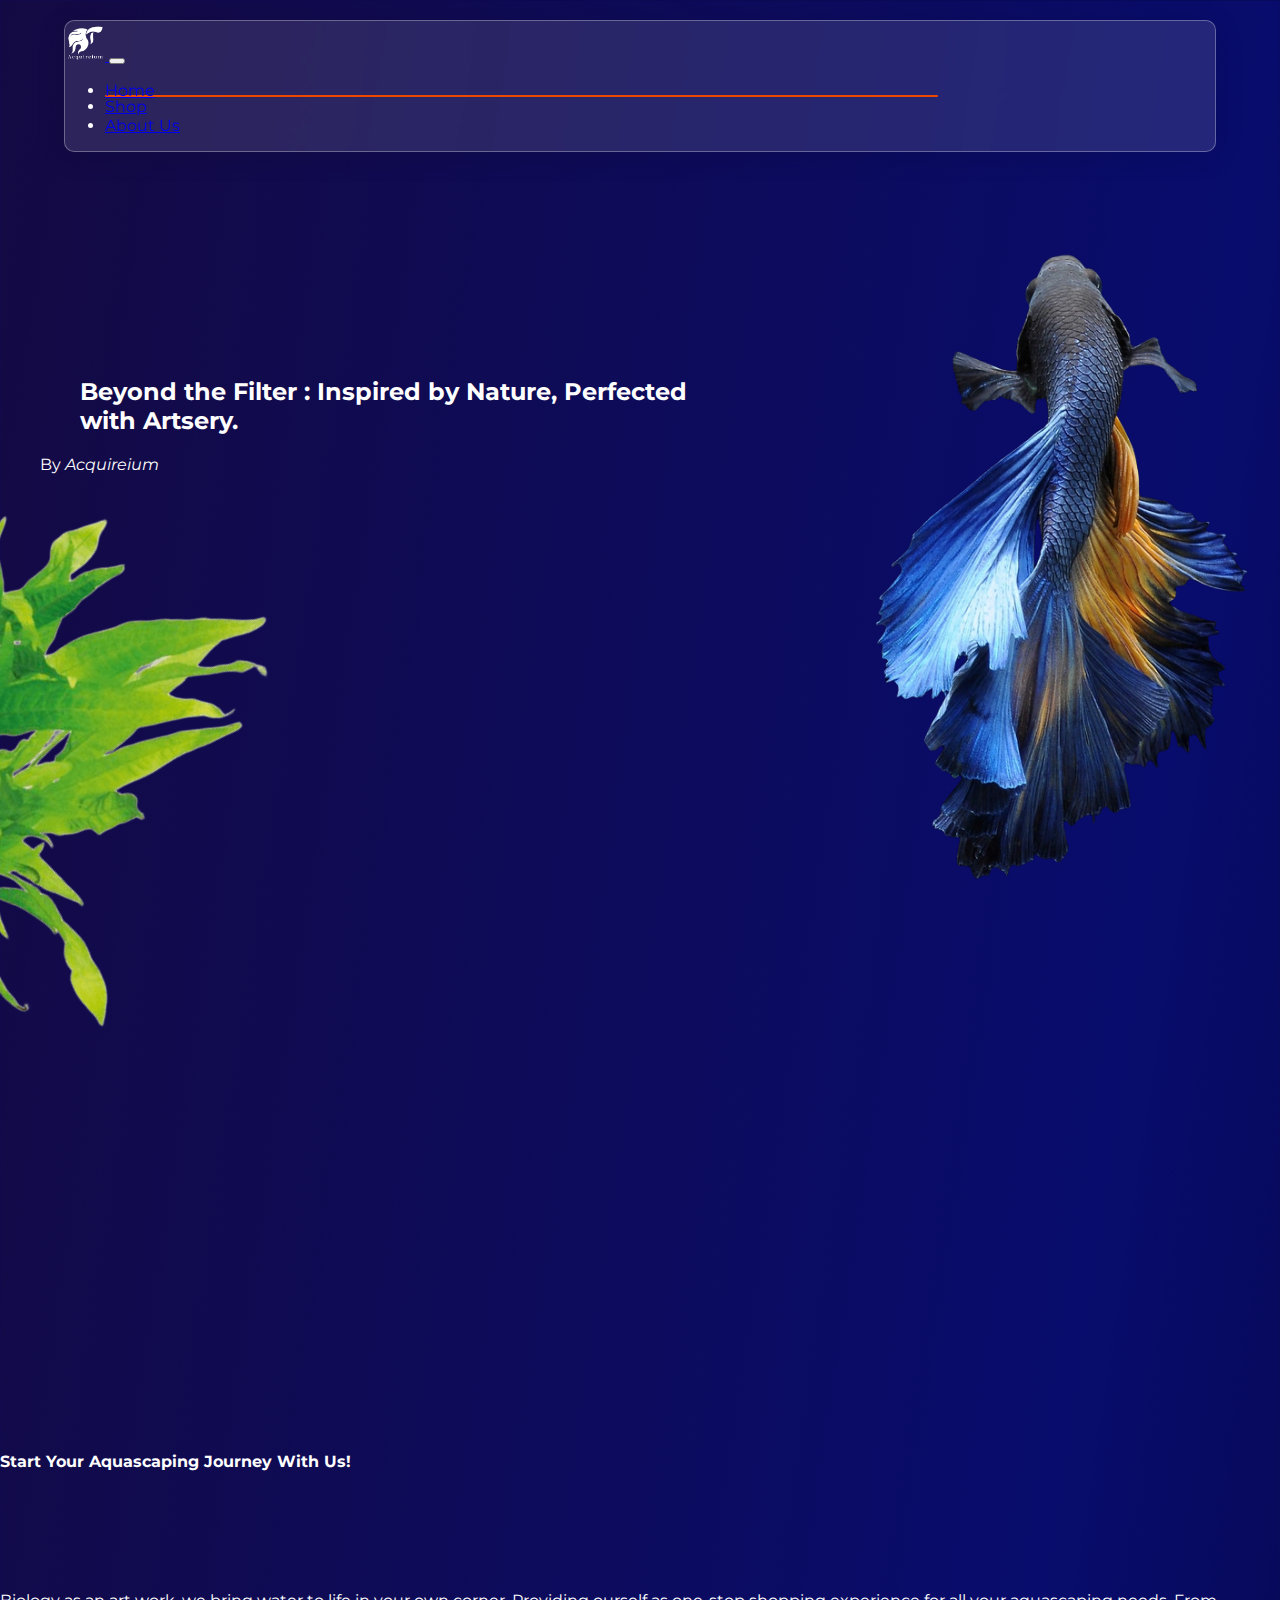
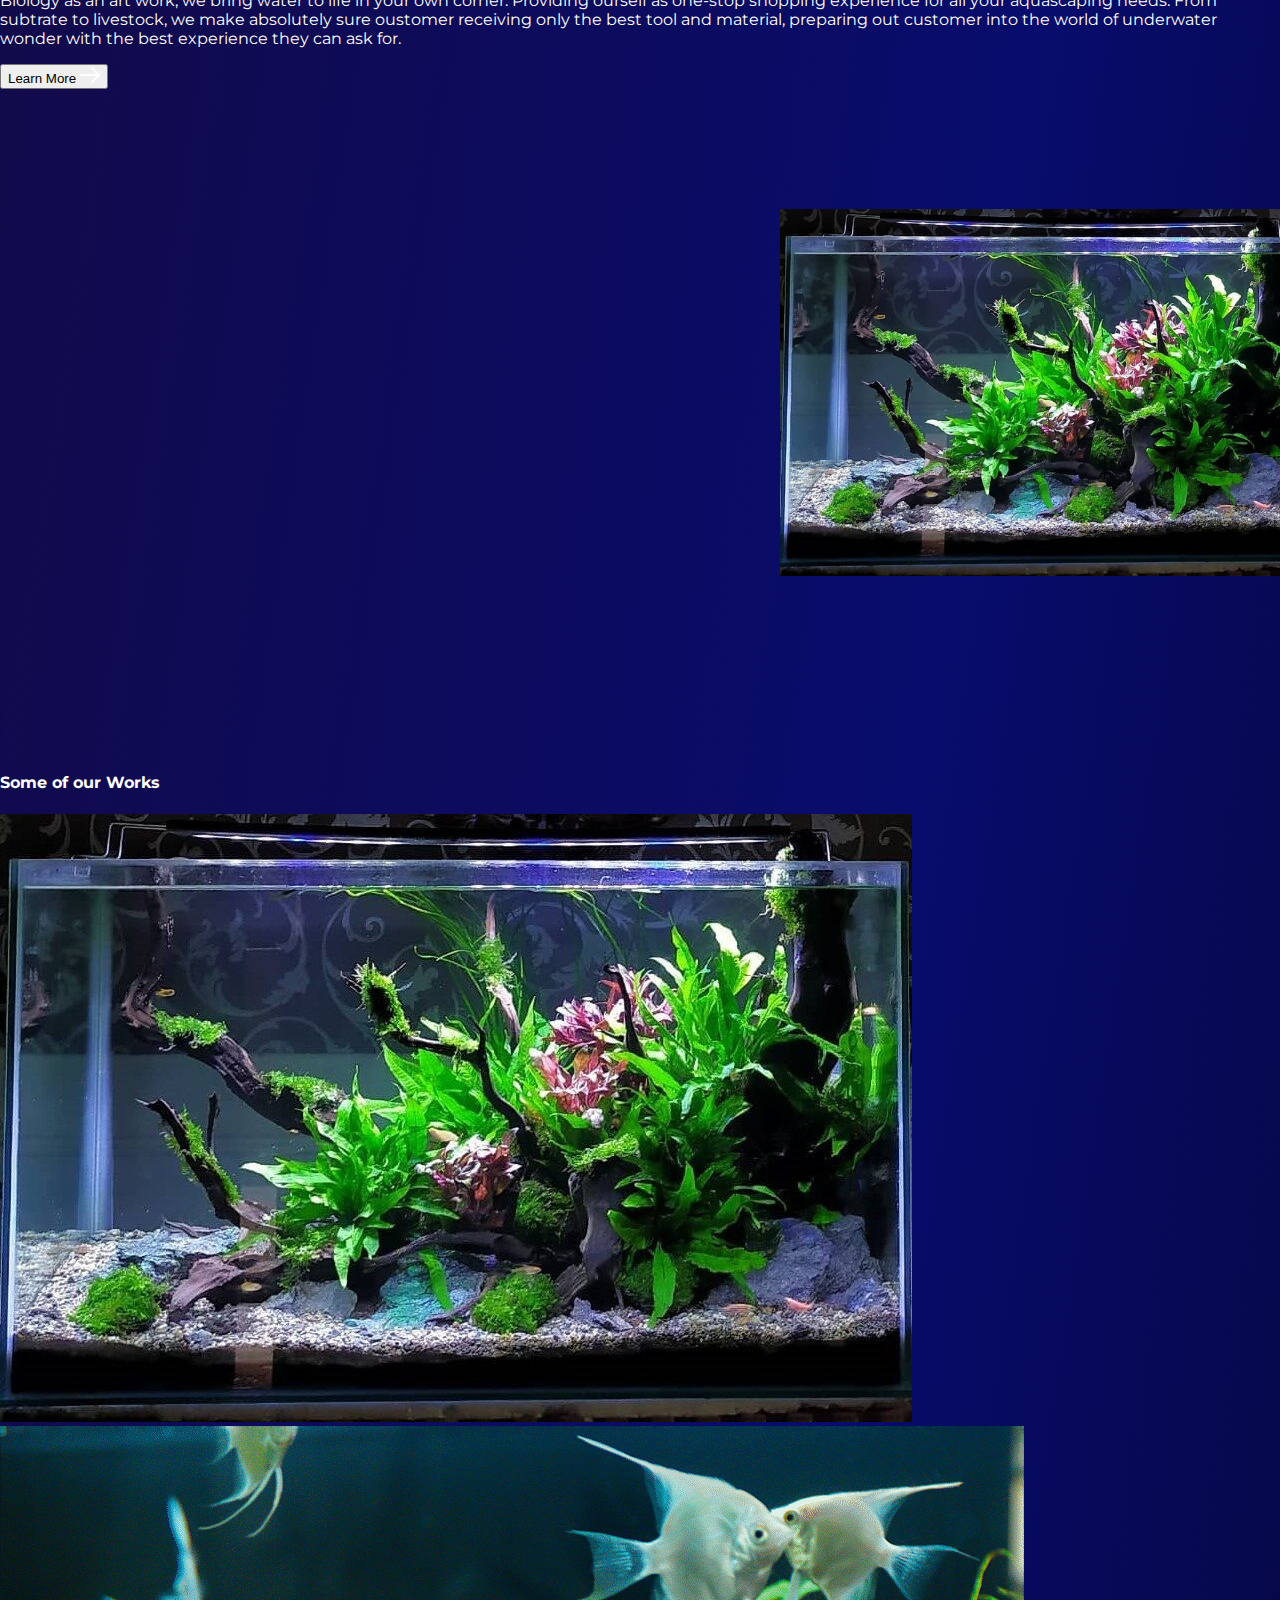
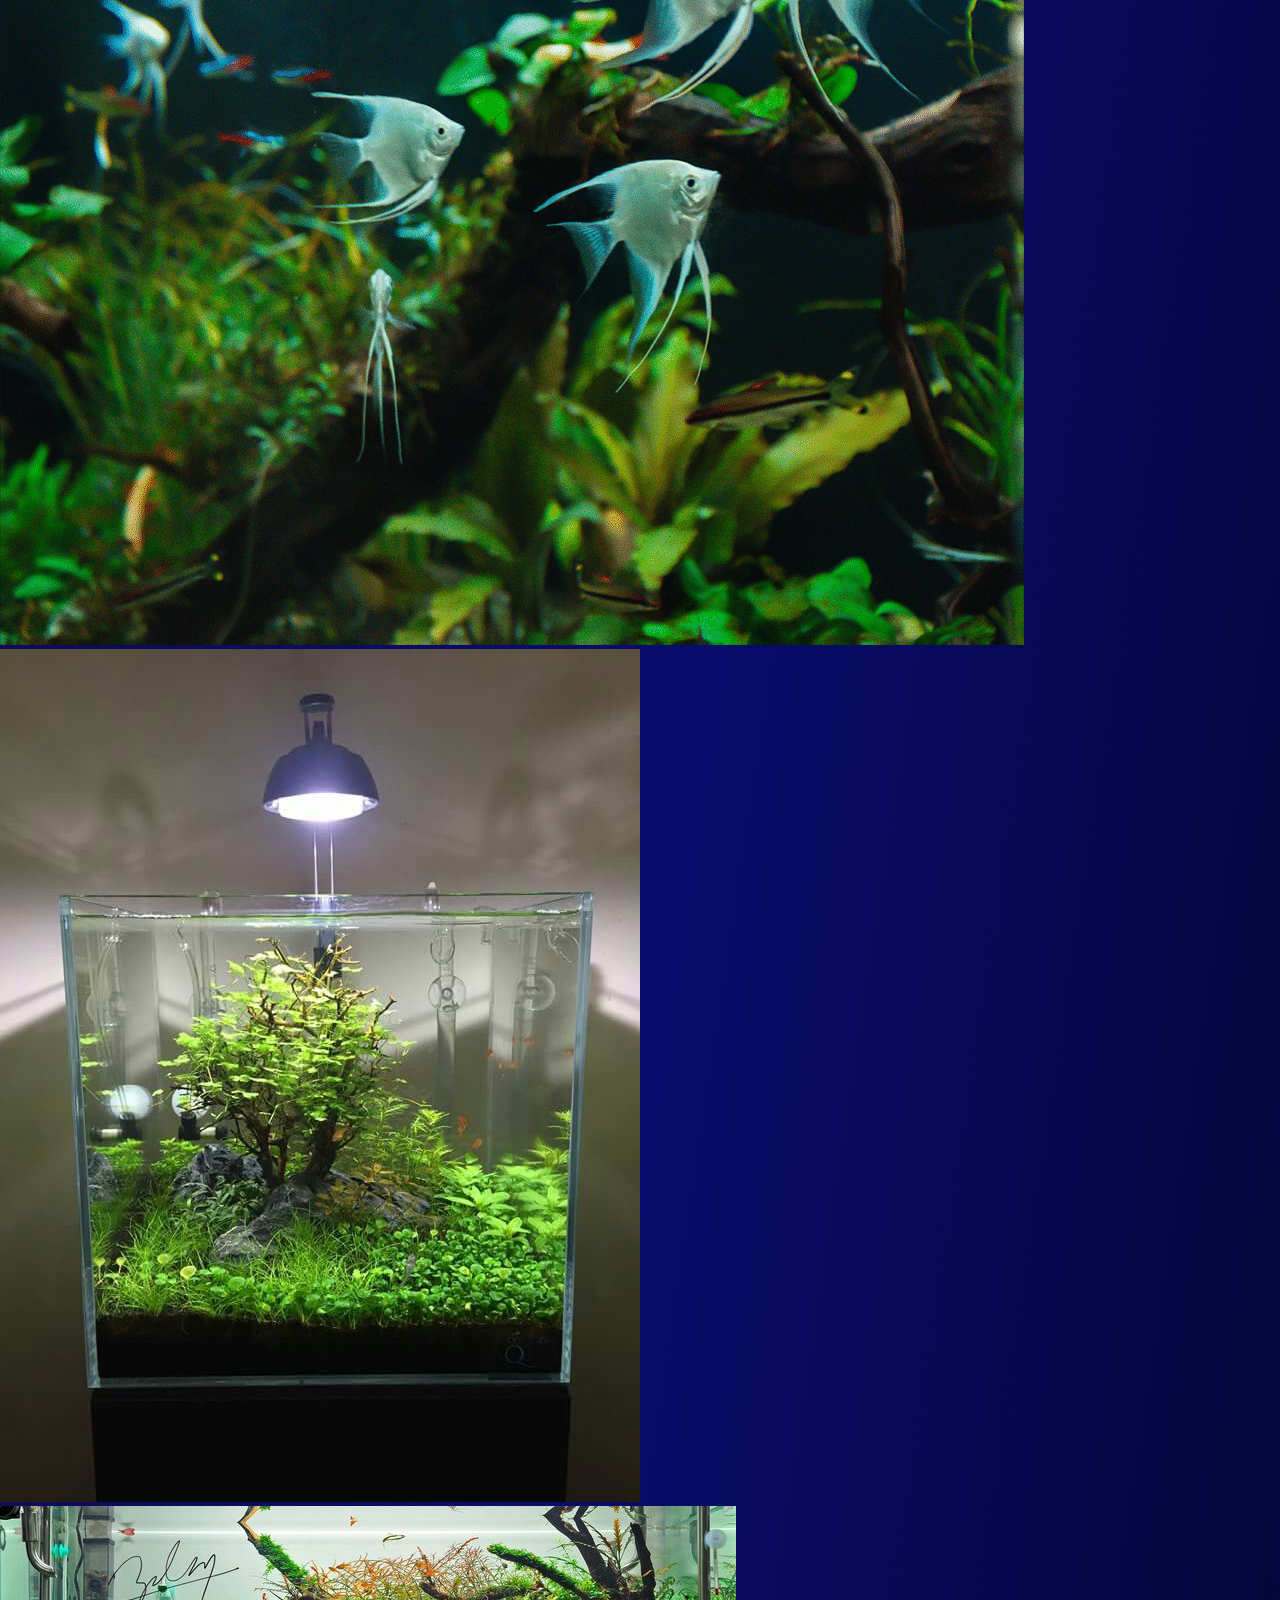
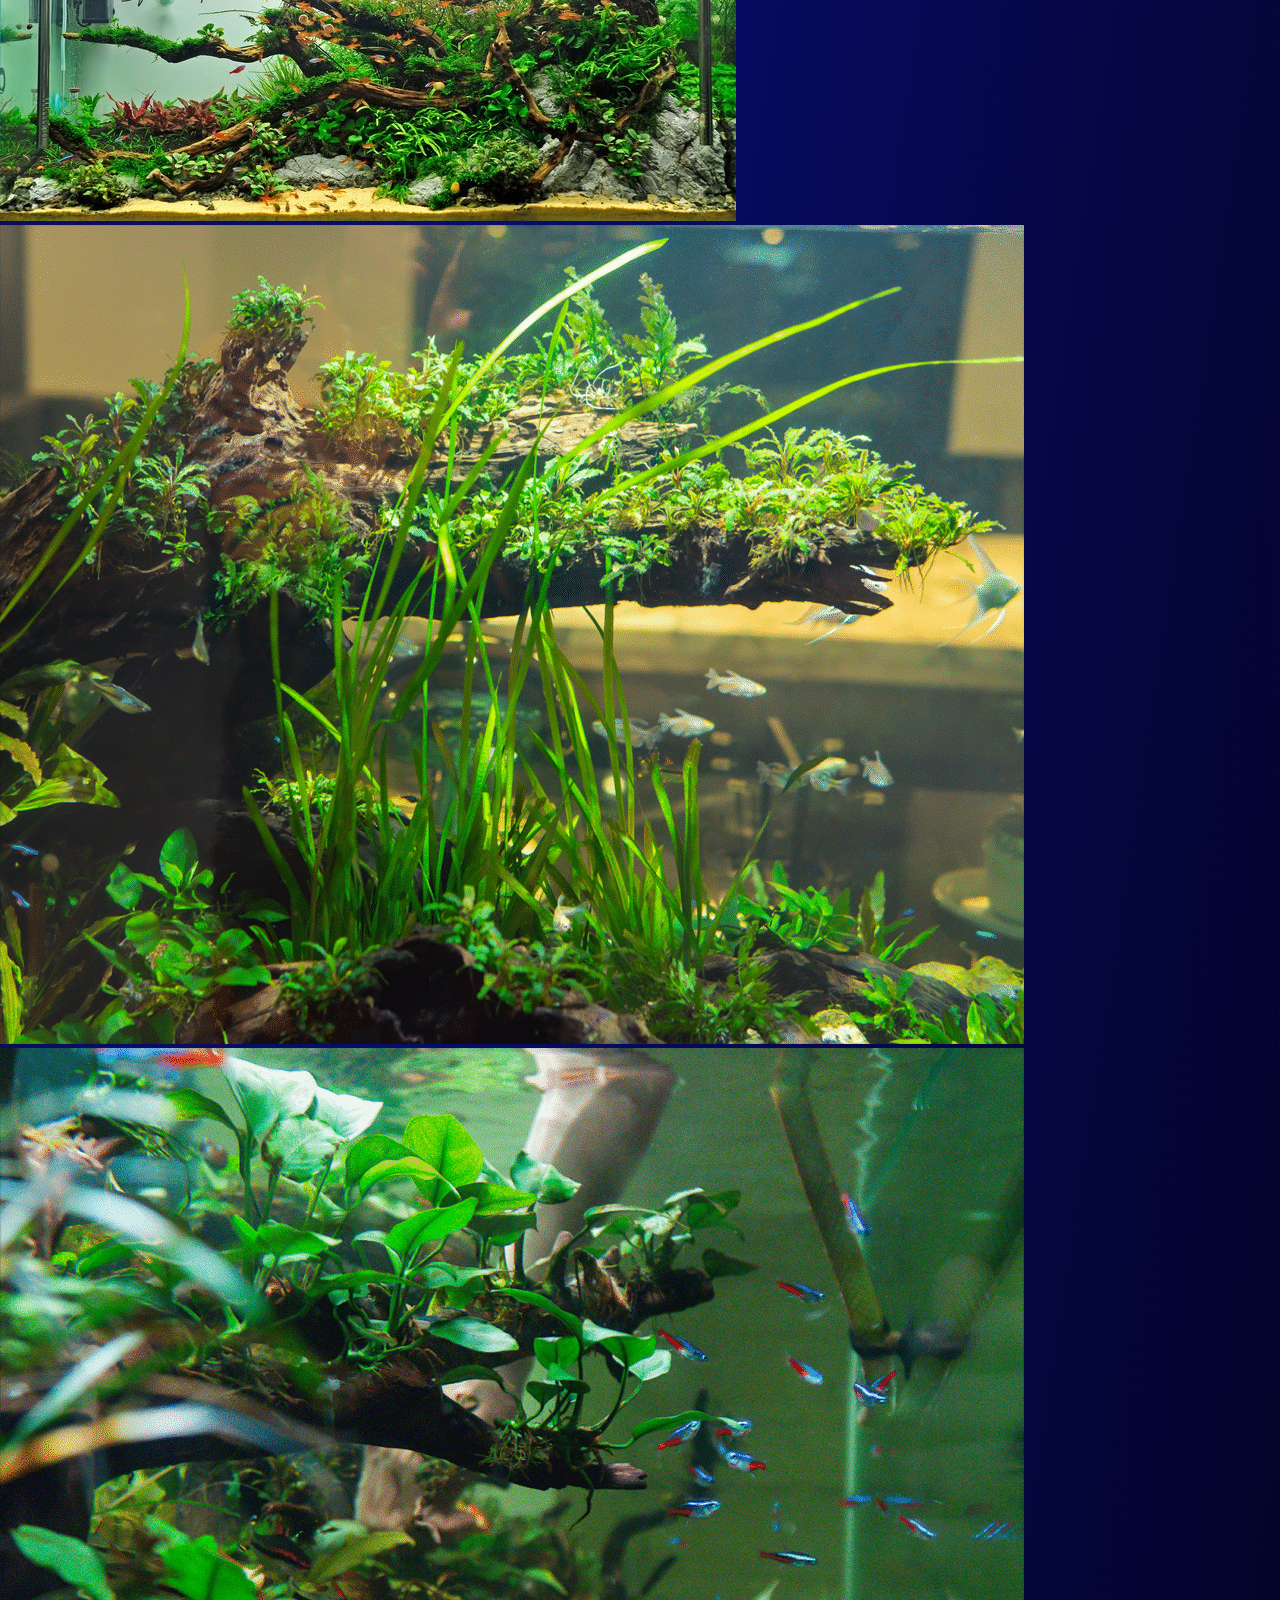
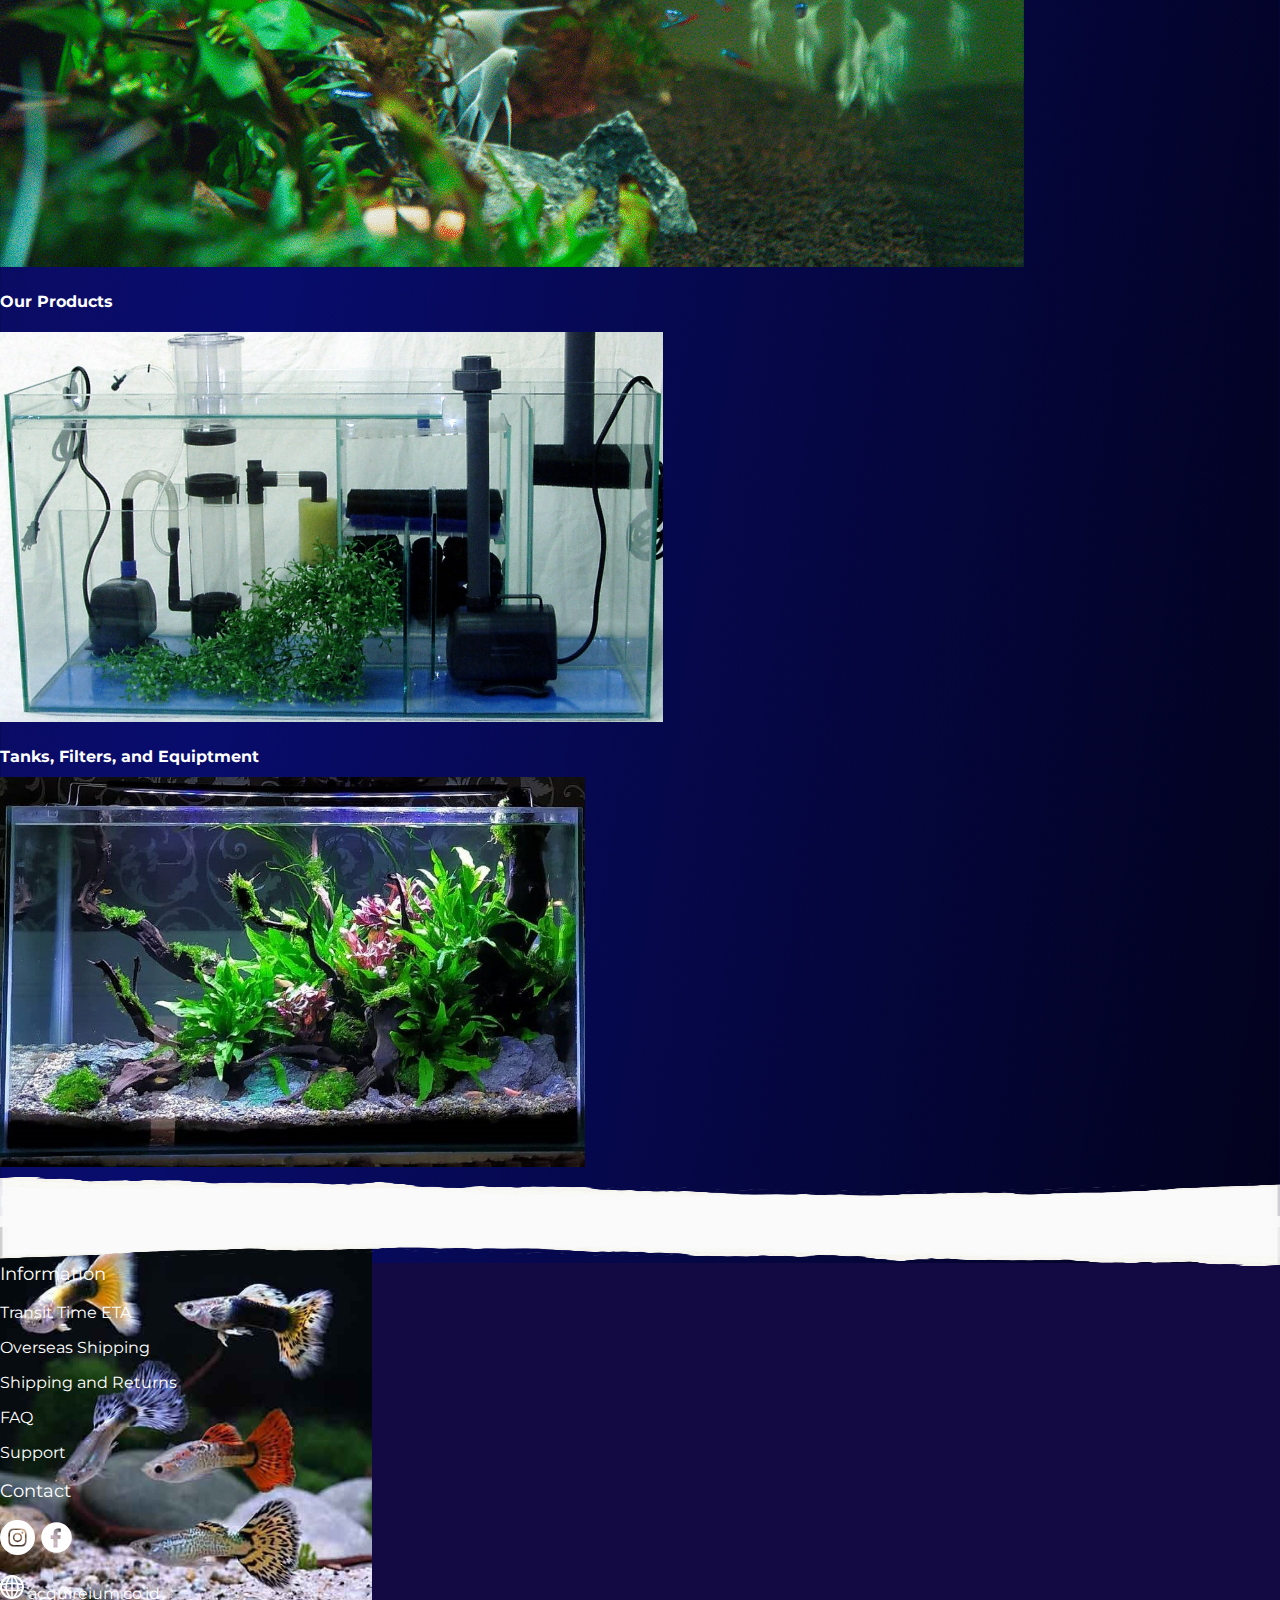
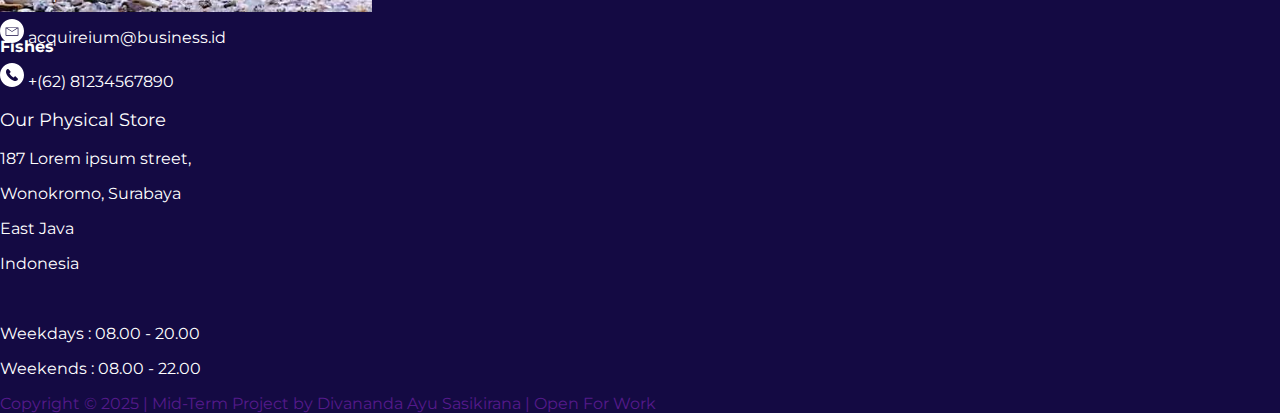
<file: index.html>
<!DOCTYPE html>
<html lang="en">

<head>
  <meta charset="UTF-8">
  <meta name="viewport" content="width=device-width, initial-scale=1.0">
  <link href="https://cdn.jsdelivr.net/npm/bootstrap@5.3.8/dist/css/bootstrap.min.css" rel="stylesheet"
    integrity="sha384-sRIl4kxILFvY47J16cr9ZwB07vP4J8+LH7qKQnuqkuIAvNWLzeN8tE5YBujZqJLB" crossorigin="anonymous">
  <link rel="stylesheet" href="style.css">
  <link rel="shortcut icon" href="img/favicon.ico" type="image/x-icon">
  <title>Acquireium</title>
</head>

<body>

  <!-- <img src="img/anubias.png" height="550px" style="position:absolute; left:-250px; top:-200px; z-index:-1; transform: rotate(90deg);"> -->
  <nav class="navbar bg-dark navbar-expand-md sticky-top" data-bs-theme="dark">
    <div class="container-fluid">
      <a class="navbar-brand" href="#">
        <img src="img/logo-w.png" alt="Logo" height="40">
      </a>
      <button class="navbar-toggler" type="button" data-bs-toggle="collapse" data-bs-target="#navbarSupportedContent"
        aria-controls="navbarSupportedContent" aria-expanded="false" aria-label="Toggle navigation">
        <span class="navbar-toggler-icon"></span>
      </button>
      <div class="collapse navbar-collapse" id="navbarSupportedContent">
        <ul class="navbar-nav ms-auto mb-2 mb-lg-0">
          <li class="nav-item">
            <a class="nav-link active" aria-current="page" href="#">Home</a>
            <div class="active-underline me-auto ms-auto"></div>
          </li>
          <li class="nav-item">
            <a class="nav-link" href="shopequip.html">Shop</a>
          </li>
          <li class="nav-item dropdown">
            <a class="nav-link" href="aboutus.html">About Us</a>
          </li>
        </ul>
      </div>
    </div>
  </nav>

  <div class="container section section-1">
    <div class="row align-items-center">
      <div class=" col" style="margin-top: 225px;">
        <figure class="text-start">
          <blockquote class="blockquote">
            <h2 class="fw-bold">Beyond the Filter : Inspired by Nature, Perfected <br /> with Artsery.</h2>
          </blockquote>
          <figcaption class="blockquote-footer">
            By <cite title="Source Title">Acquireium</cite>
          </figcaption>
        </figure>
      </div>
      <div class="col img-index" style="margin-top: -250px;">
        <img src="img/index.png" height="750px">
      </div>
    </div>
  </div>

  <img src="img/javafern.png" height="550px"
    style="position:absolute; left:-250px; top: 475px; z-index:-1; transform: rotate(55deg);">

  <div class="section">
    <div class="ms-5 me-5" style="margin-top: 175px;">
      <h4 class="fw-bold text-center">Start Your Aquascaping Journey With Us!</h4>
      <div class="row">
        <div class="col ps-5 pt-2 ms-5 text-justify align-items-center" style="margin-top: 120px">
          <p>Biology as an art work, we bring water to life in your own corner. Providing ourself as one-stop shopping
            experience for all your aquascaping needs. From subtrate to livestock, we make absolutely sure oustomer
            receiving only the best tool and material, preparing out customer into the world of underwater wonder with
            the best experience they can ask for. </p>
          <button type="button" class="btn btn-primary rounded-5 w-50">Learn More <svg class="ms-3" width="20"
              height="16" viewBox="0 0 20 16" fill="none" xmlns="http://www.w3.org/2000/svg">
              <path
                d="M19.92 8.38409C20.02 8.14063 20.02 7.86755 19.92 7.62409C19.8724 7.50134 19.801 7.3892 19.71 7.29409L12.71 0.294092C12.6168 0.200853 12.5061 0.126893 12.3842 0.0764322C12.2624 0.0259719 12.1319 0 12 0C11.7337 0 11.4783 0.105788 11.29 0.294092C11.1968 0.38733 11.1228 0.498021 11.0723 0.619843C11.0219 0.741665 10.9959 0.872233 10.9959 1.00409C10.9959 1.27039 11.1017 1.52579 11.29 1.71409L16.59 7.00409H1C0.734784 7.00409 0.48043 7.10945 0.292893 7.29699C0.105357 7.48452 0 7.73887 0 8.00409C0 8.26931 0.105357 8.52366 0.292893 8.7112C0.48043 8.89874 0.734784 9.00409 1 9.00409H16.59L11.29 14.2941C11.1963 14.3871 11.1219 14.4977 11.0711 14.6195C11.0203 14.7414 10.9942 14.8721 10.9942 15.0041C10.9942 15.1361 11.0203 15.2668 11.0711 15.3887C11.1219 15.5105 11.1963 15.6211 11.29 15.7141C11.383 15.8078 11.4936 15.8822 11.6154 15.933C11.7373 15.9838 11.868 16.0099 12 16.0099C12.132 16.0099 12.2627 15.9838 12.3846 15.933C12.5064 15.8822 12.617 15.8078 12.71 15.7141L19.71 8.71409C19.801 8.61899 19.8724 8.50684 19.92 8.38409Z"
                fill="white" />
            </svg>
          </button>
        </div>
        <div class="col">
          <img src="img/exam-1.jpg" class="aquarium" alt="" srcset="" width="550px">
        </div>
      </div>
    </div>
  </div>


  <div class="section" style="height: 100%!important;">
    <h4 class="fw-bold text-center">Some of our Works</h4>
    <div class="container-fluid py-5">
      <div class="row g-2 justify-content-center">

        <div class="col-6 col-md-4 col-lg-3">
          <div class="card bg-transparent border-0 mb-2">
            <img src="img/exam-1.jpg" class="img-fluid card-img-top" alt="Aquascape 1">
          </div>
          <div class="card bg-transparent border-0">
            <img src="img/exam-4.png" class="img-fluid card-img-top" alt="Aquascape 4">
          </div>
        </div>

        <div class="col-6 col-md-4 col-lg-3">
          <div class="card bg-transparent border-0 mb-2">
            <img src="img/exam-2.jpeg" class="img-fluid card-img-top" alt="Aquascape 2">
          </div>
          <div class="card bg-transparent border-0">
            <img src="img/exam-5.jpeg" class="img-fluid card-img-top" alt="Aquascape 5">
          </div>
        </div>

        <div class="col-6 col-md-4 col-lg-3">
          <div class="card bg-transparent border-0 mb-2">
            <img src="img/exam-3.png" class="img-fluid card-img-top" alt="Aquascape 3">
          </div>
          <div class="card bg-transparent border-0">
            <img src="img/exam-6.png" class="img-fluid card-img-top" alt="Aquascape 6">
          </div>
        </div>

      </div>
    </div>
  </div>

  <div class="section mt-5">
    <h4 class="fw-bold text-center">Our Products</h4>
    <div class="row ms-5 me-5 mt-4">
      <div class="col">
        <div class="card bg-transparent text-white border-0" style="width: 100%; height: 445px">
          <img src="img/equip.JPG" height="390px" class="card-img-top" alt="...">
          <div class="card-body">
            <h4 class="card-text">Tanks, Filters, and Equiptment</h4>
          </div>
        </div>
      </div>
      <div class="col">
        <div class="card bg-transparent text-white border-0" style="width: 100%; height: 445px">
          <img src="img/exam-1.jpg" height="390px" class="card-img-top" alt="...">
          <div class="card-body">
            <h4 class="card-text">Plants</h4>
          </div>
        </div>
      </div>
      <div class="col">
        <div class="card bg-transparent text-white border-0" style="width: 100%; height: 445px">
          <img src="img/guppies.jpg" height="390px" class="card-img-top" alt="...">
          <div class="card-body">
            <h4 class="card-text">Fishes</h4>
          </div>
        </div>
      </div>
    </div>
  </div>


  <div style="margin-bottom: -25px;">
    <img src="img/lt.png" style="transform: rotate(180deg); margin-top: -15px;" width="100%" height="50px">
    <img src="img/lt.png" style="margin-top: -15px;" width="100%" height="50px">
  </div>

  <div class="footer pt-5 pb-5" style="width: 100%; background-color: #140a43; color: white;">
    <div class="footer-content ps-5" style="background-color: #140a43;">
      <div class="container d-flex ms-auto me-auto row pt-5 pb-5">
        <div class="col">
          <p class="fw-bold" style="font-size: 18px;">Information</p>
          <p class="fw-light">Transit Time ETA</p>
          <p class="fw-light">Overseas Shipping</p>
          <p class="fw-light">Shipping and Returns</p>
          <p class="fw-light">FAQ</p>
          <p class="fw-light">Support</p>
        </div>
        <div class="col">
          <p class="fw-bold" style="font-size: 18px;">Contact</p>
          <div class="d-flex mt-0 pt-0 mb-2">
            <svg class="me-2" xmlns="http://www.w3.org/2000/svg" width="35" height="35" viewBox="0 0 19.2 19.2"
              id="instagram">
              <path
                d="M13.498 6.651a1.656 1.656 0 0 0-.95-.949 2.766 2.766 0 0 0-.928-.172c-.527-.024-.685-.03-2.02-.03s-1.493.006-2.02.03a2.766 2.766 0 0 0-.929.172 1.656 1.656 0 0 0-.949.95 2.766 2.766 0 0 0-.172.928c-.024.527-.03.685-.03 2.02s.006 1.493.03 2.02a2.766 2.766 0 0 0 .172.929 1.656 1.656 0 0 0 .95.949 2.766 2.766 0 0 0 .928.172c.527.024.685.03 2.02.03s1.493-.006 2.02-.03a2.766 2.766 0 0 0 .929-.172 1.656 1.656 0 0 0 .949-.95 2.766 2.766 0 0 0 .172-.928c.024-.527.03-.685.03-2.02s-.006-1.493-.03-2.02a2.766 2.766 0 0 0-.172-.929zM9.6 12.168A2.568 2.568 0 1 1 12.168 9.6 2.568 2.568 0 0 1 9.6 12.168zm2.669-4.637a.6.6 0 1 1 .6-.6.6.6 0 0 1-.6.6z"
                style="fill:#fff">
              </path>
              <circle cx="9.6" cy="9.6" r="1.667" style="fill:#fff"></circle>
              <path
                d="M9.6 0a9.6 9.6 0 1 0 9.6 9.6A9.6 9.6 0 0 0 9.6 0zm4.97 11.662a3.67 3.67 0 0 1-.233 1.213 2.556 2.556 0 0 1-1.462 1.462 3.67 3.67 0 0 1-1.213.233c-.534.024-.704.03-2.062.03s-1.528-.006-2.062-.03a3.67 3.67 0 0 1-1.213-.233 2.556 2.556 0 0 1-1.462-1.462 3.67 3.67 0 0 1-.233-1.213c-.024-.534-.03-.704-.03-2.062s.006-1.528.03-2.062a3.67 3.67 0 0 1 .233-1.213 2.556 2.556 0 0 1 1.462-1.462 3.67 3.67 0 0 1 1.213-.233c.534-.024.704-.03 2.062-.03s1.528.006 2.062.03a3.67 3.67 0 0 1 1.213.233 2.556 2.556 0 0 1 1.462 1.462 3.67 3.67 0 0 1 .233 1.213c.024.534.03.704.03 2.062s-.006 1.528-.03 2.062z"
                style="fill:#fff">
              </path>
            </svg>
            <svg xmlns="http://www.w3.org/2000/svg" width="35" height="35" viewBox="0 0 128 128" id="facebook">
              <path fill="#000"
                d="M64 7.989c-30.885 0-56.01 25.126-56.01 56.01 0 30.885 25.125 56.012 56.01 56.012 30.883 0 56.01-25.127 56.01-56.012 0-30.884-25.127-56.01-56.01-56.01zm15.83 35.358a1 1 0 0 1-1 1l-6.367.004c-4.201 0-4.969 1.636-4.969 4.858v6.684h10.92c.287 0 .561.124.75.34s.277.503.242.788l-1.555 12.033a1 1 0 0 1-.992.872h-9.365v29.879a1 1 0 0 1-1 1H54.07a1 1 0 0 1-1-1V69.926h-9.395a1 1 0 0 1-1-1V56.893a1 1 0 0 1 1-1h9.395v-7.875c0-10.43 6.312-16.908 16.475-16.908 4.369 0 8.23.325 9.416.482a1 1 0 0 1 .869.991v10.764z"
                style="fill:#fff"></path>
            </svg>
          </div>
          <p class="fw-light"><svg width="24" height="24" viewBox="0 0 24 24" fill="none"
              xmlns="http://www.w3.org/2000/svg">
              <g clip-path="url(#clip0_3214_2)">
                <path
                  d="M12 0C5.37391 0 0 5.37391 0 12C0 18.6261 5.37391 24 12 24C18.6261 24 24 18.6261 24 12C24 5.37391 18.6261 0 12 0ZM12.9652 21.8609C12.913 21.8609 12.8609 21.8609 12.7826 21.887V16.2261C14.1391 16.2 15.3652 16.1739 16.487 16.0957C15.4957 19.1478 13.6435 21.1826 12.9652 21.8609ZM11.0348 21.8609C10.3304 21.1565 8.50435 19.1217 7.51304 16.0957C8.6087 16.1739 9.86087 16.2261 11.2174 16.2261V21.887C11.1652 21.887 11.113 21.8609 11.0348 21.8609ZM2.08696 12C2.08696 11.3478 2.16522 10.6957 2.26957 10.0696C2.84348 9.96522 3.93913 9.8087 5.47826 9.65217C5.34783 10.4087 5.26957 11.1913 5.26957 12.0261C5.26957 12.8609 5.34783 13.6435 5.45217 14.3739C3.93913 14.2174 2.81739 14.0609 2.24348 13.9565C2.16522 13.3043 2.08696 12.6522 2.08696 12ZM6.86087 12C6.86087 11.113 6.96522 10.2783 7.12174 9.49565C8.32174 9.41739 9.67826 9.33913 11.2174 9.33913V14.6609C9.70435 14.6348 8.32174 14.5826 7.09565 14.4783C6.96522 13.7217 6.86087 12.887 6.86087 12ZM12.9391 2.13913C13.6435 2.84348 15.4435 4.93043 16.4609 7.90435C15.3652 7.82609 14.1391 7.77391 12.7826 7.77391V2.11304C12.8348 2.11304 12.887 2.13913 12.9391 2.13913ZM11.2174 2.11304V7.77391C9.86087 7.8 8.63478 7.82609 7.53913 7.90435C8.53043 4.93043 10.3565 2.84348 11.0348 2.13913C11.113 2.13913 11.1652 2.11304 11.2174 2.11304ZM12.7826 14.6609V9.33913C14.2957 9.36522 15.6783 9.41739 16.8783 9.49565C17.0348 10.2783 17.1391 11.113 17.1391 12C17.1391 12.887 17.0609 13.7217 16.9043 14.5043C15.7043 14.5826 14.3217 14.6348 12.7826 14.6609ZM18.4957 9.65217C20.0348 9.8087 21.1304 9.96522 21.7043 10.0696C21.8348 10.6957 21.913 11.3478 21.913 12C21.913 12.6522 21.8348 13.3043 21.7304 13.9304C21.1565 14.0348 20.0609 14.1913 18.5217 14.3478C18.6522 13.5913 18.7043 12.8087 18.7043 11.9739C18.7043 11.1913 18.6261 10.3826 18.4957 9.65217ZM21.2348 8.4C20.5043 8.29565 19.4609 8.16522 18.1304 8.03478C17.5043 5.7913 16.4087 3.9913 15.4957 2.71304C18.1304 3.70435 20.2174 5.7913 21.2348 8.4ZM8.50435 2.71304C7.56522 3.96522 6.49565 5.76522 5.86957 8.0087C4.56522 8.11304 3.52174 8.26956 2.76522 8.37391C3.78261 5.7913 5.89565 3.70435 8.50435 2.71304ZM2.76522 15.6C3.49565 15.7043 4.53913 15.8348 5.84348 15.9652C6.46957 18.2087 7.51304 20.0087 8.45217 21.2609C5.84348 20.2435 3.78261 18.1826 2.76522 15.6ZM15.5478 21.2609C16.487 20.0087 17.5304 18.2348 18.1565 15.9913C19.4609 15.887 20.5043 15.7304 21.2348 15.6261C20.2174 18.1826 18.1565 20.2435 15.5478 21.2609Z"
                  fill="white" />
              </g>
              <defs>
                <clipPath id="clip0_3214_2">
                  <rect width="24" height="24" fill="white" />
                </clipPath>
              </defs>
            </svg>
            acquireium.co.id</p>
          <p class="fw-light"><svg width="24" height="24" viewBox="0 0 24 24" fill="none"
              xmlns="http://www.w3.org/2000/svg">
              <g clip-path="url(#clip0_3202_8)">
                <path
                  d="M12 0C5.37267 0 0 5.37267 0 12C0 18.6273 5.37267 24 12 24C18.6273 24 24 18.6273 24 12C24 5.37267 18.6273 0 12 0ZM5.896 8.396C5.90976 8.39515 5.92357 8.39515 5.93733 8.396C5.95885 8.4008 5.97985 8.40772 6 8.41667L12 8.396H18.0627C18.1123 8.39511 18.1614 8.4053 18.2066 8.42583C18.2517 8.44635 18.2917 8.47668 18.3236 8.51462C18.3556 8.55256 18.3786 8.59715 18.3912 8.64513C18.4037 8.69312 18.4053 8.74329 18.396 8.792V16.3333C18.396 16.4217 18.3609 16.5065 18.2984 16.569C18.2359 16.6315 18.1511 16.6667 18.0627 16.6667H5.93733C5.84893 16.6667 5.76414 16.6315 5.70163 16.569C5.63912 16.5065 5.604 16.4217 5.604 16.3333V8.75C5.59807 8.66482 5.62506 8.58062 5.67939 8.51475C5.73372 8.44889 5.81125 8.40638 5.896 8.396ZM12 9.06267L7.104 9.08333L12 12.146L16.9167 9.06267H12ZM6.27067 9.33333V16H17.7293V9.33333L12.1873 12.8127C12.1343 12.8459 12.0729 12.8635 12.0103 12.8635C11.9477 12.8635 11.8864 12.8459 11.8333 12.8127L6.27067 9.33333Z"
                  fill="white" />
              </g>
              <defs>
                <clipPath id="clip0_3202_8">
                  <rect width="24" height="24" fill="white" />
                </clipPath>
              </defs>
            </svg>
            acquireium@business.id</p>
          <p class="fw-light"><svg width="24" height="24" viewBox="0 0 24 24" fill="none"
              xmlns="http://www.w3.org/2000/svg">
              <g clip-path="url(#clip0_3202_4)">
                <path fill-rule="evenodd" clip-rule="evenodd"
                  d="M12 24C18.6276 24 24 18.6276 24 12C24 5.3724 18.6276 0 12 0C5.3724 0 0 5.3724 0 12C0 18.6276 5.3724 24 12 24ZM15.8784 13.6332L17.7312 15.4908C18.0996 15.8616 18.0876 16.4748 17.7072 16.8588L17.1768 17.3772L17.1648 17.3664C16.7203 17.7076 16.1923 17.9231 15.636 17.9904C15.516 18.0036 12.714 18.2664 9.2364 14.7816C6.72 12.2604 5.7924 10.4016 6.0384 8.3688C6.066 8.1144 6.1284 7.8624 6.2304 7.5972C6.3384 7.3188 6.4848 7.0596 6.66 6.8364L6.6456 6.822L7.1676 6.2952C7.5504 5.9112 8.1624 5.9004 8.5296 6.27L10.3836 8.1276C10.752 8.4972 10.7412 9.1092 10.3596 9.4932L10.05 9.8016L9.4236 10.4292C9.4577 10.4889 9.4913 10.5489 9.5244 10.6092L9.5256 10.6128C9.8532 11.2044 10.302 12.0132 11.1516 12.864C12.0012 13.716 12.8076 14.1648 13.398 14.4924L13.5816 14.5956L14.5152 13.6596C14.898 13.2756 15.5088 13.2648 15.8784 13.6344V13.6332Z"
                  fill="white" />
              </g>
              <defs>
                <clipPath id="clip0_3202_4">
                  <rect width="24" height="24" fill="white" />
                </clipPath>
              </defs>
            </svg>
            +(62) 81234567890</p>
        </div>

        <div class="col">
          <p class="fw-bold" style="font-size: 18px;">Our Physical Store</p>
          <p class="p-0 m-0">187 Lorem ipsum street,</p>
          <p class="p-0 m-0">Wonokromo, Surabaya</p>
          <p class="p-0 m-0">East Java</p>
          <p class="p-0 m-0">Indonesia</p>
          <br />
          <p class="p-0 m-0">Weekdays : 08.00 - 20.00</p>
          <p class="p-0 m-0">Weekends : 08.00 - 22.00</p>
        </div>
      </div>
      <div class="d-flex flex-column justify-content-center align-items-center mt-5">
        <a href="" class="text-center" style="text-decoration: none;">Copyright © 2025 | Mid-Term Project by Divananda
          Ayu Sasikirana | Open For Work</a>
      </div>
    </div>


    <script src="https://cdn.jsdelivr.net/npm/@popperjs/core@2.11.8/dist/umd/popper.min.js"
      integrity="sha384-I7E8VVD/ismYTF4hNIPjVp/Zjvgyol6VFvRkX/vR+Vc4jQkC+hVqc2pM8ODewa9r"
      crossorigin="anonymous"></script>
    <script src="https://cdn.jsdelivr.net/npm/bootstrap@5.3.8/dist/js/bootstrap.min.js"
      integrity="sha384-G/EV+4j2dNv+tEPo3++6LCgdCROaejBqfUeNjuKAiuXbjrxilcCdDz6ZAVfHWe1Y"
      crossorigin="anonymous"></script>
</body>

</html>
</file>
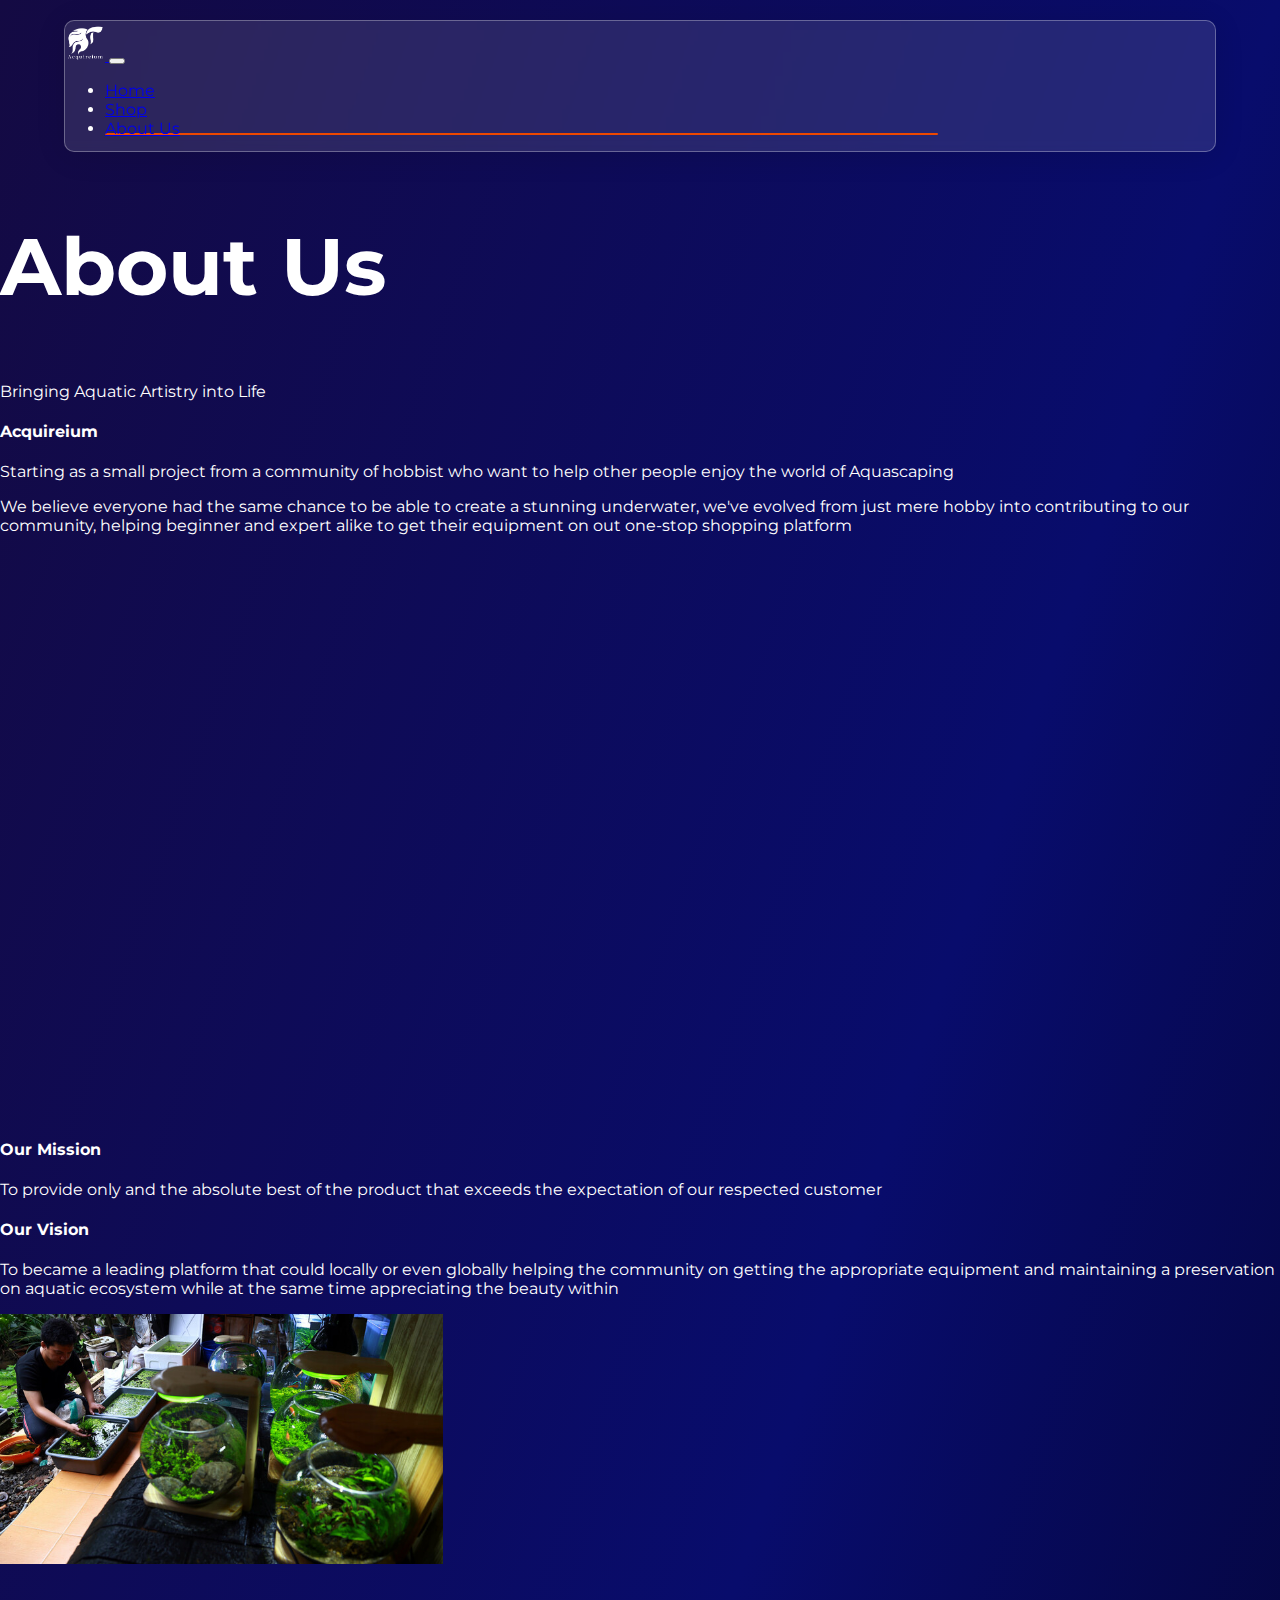
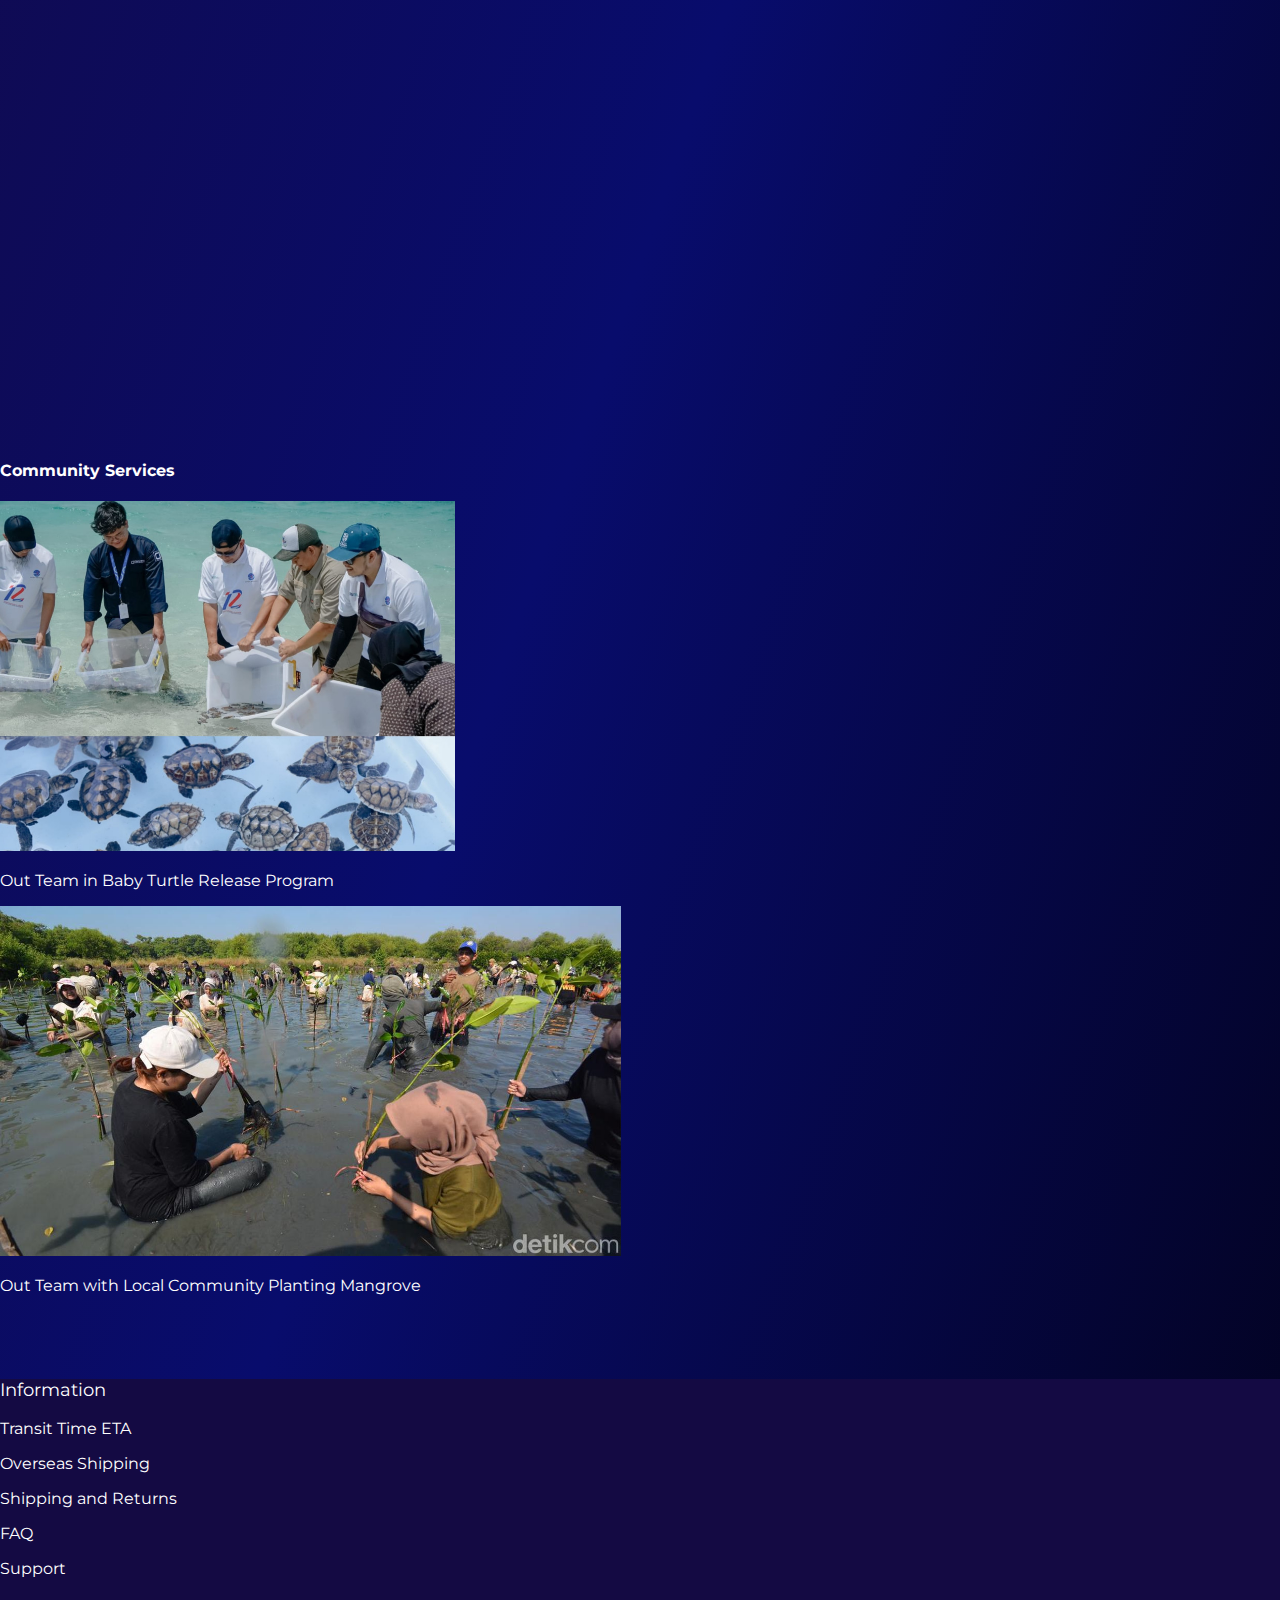
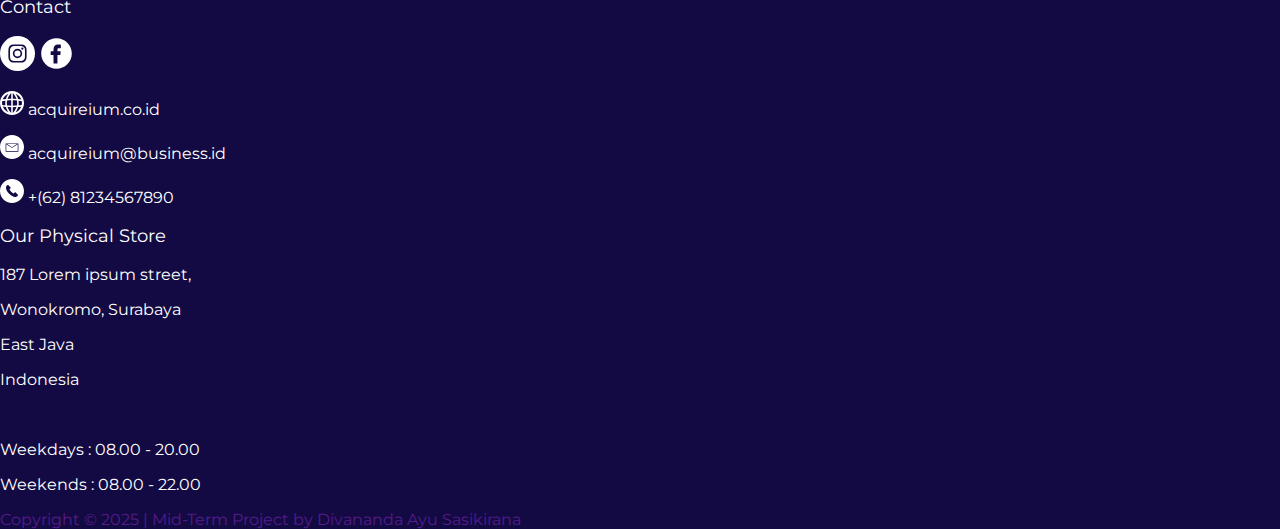
<file: aboutus.html>
<!DOCTYPE html>
<html lang="en">

<head>
  <meta charset="UTF-8">
  <meta name="viewport" content="width=device-width, initial-scale=1.0">
  <link href="https://cdn.jsdelivr.net/npm/bootstrap@5.3.8/dist/css/bootstrap.min.css" rel="stylesheet"
    integrity="sha384-sRIl4kxILFvY47J16cr9ZwB07vP4J8+LH7qKQnuqkuIAvNWLzeN8tE5YBujZqJLB" crossorigin="anonymous">
  <link rel="stylesheet" href="style.css">
  <link rel="shortcut icon" href="img/favicon.ico" type="image/x-icon">
  <title>Acquireium</title>
</head>

<body>
  <nav class="navbar bg-dark navbar-expand-md sticky-top" data-bs-theme="dark">
    <div class="container-fluid">
      <a class="navbar-brand" href="#">
        <img src="img/logo-w.png" alt="Logo" height="40">
      </a>
      <button class="navbar-toggler" type="button" data-bs-toggle="collapse" data-bs-target="#navbarSupportedContent"
        aria-controls="navbarSupportedContent" aria-expanded="false" aria-label="Toggle navigation">
        <span class="navbar-toggler-icon"></span>
      </button>
      <div class="collapse navbar-collapse" id="navbarSupportedContent">
        <ul class="navbar-nav ms-auto mb-2 mb-lg-0">
          <li class="nav-item">
            <a class="nav-link" aria-current="page" href="index.html">Home</a>
          </li>
          <li class="nav-item">
            <a class="nav-link" href="shopequip.html">Shop</a>
          </li>
          <li class="nav-item">
            <a class="nav-link active" href="aboutus.html">About Us</a>
            <div class="active-underline"></div>
          </li>
        </ul>
      </div>
    </div>
  </nav>

  <div class="container section pb-5 mt-3">
    <div class="text-center mt-3 pt-3">
      <h2 class="fw-bold mt-3 p-0 m-0" style="font-size: 5rem;">About Us</h2>
      <p class="p-0 m-0">Bringing Aquatic Artistry into Life</p>
    </div>
    <div class="row mt-5">
      <div class="col">
        <h4>Acquireium</h4>
      </div>
      <div class="col">
        <p>Starting as a small project from a community of hobbist who want to help other people enjoy the world of
          Aquascaping</p>
        <p>We believe everyone had the same chance to be able to create a stunning underwater, we've evolved from just
          mere hobby into contributing to our community, helping beginner and expert alike to get their equipment on out
          one-stop shopping platform</p>
      </div>
    </div>
  </div>

  <div class="section mb-5 pb-5">
    <div class="row text-center">
      <div class="col col-md ms-4 pe-4 mb-3">
        <div class="card border-light bg-transparent text-white p-3">
          <h4 class="">Our Mission</h4>
          <p>To provide only and the absolute best of the product that exceeds the expectation of our respected customer</p>
        </div>
        <div class="card border-light bg-transparent text-white mt-3 p-3">
          <h4 class="">Our Vision</h4>
          <p>To became a leading platform that could locally or even globally helping the community on getting the appropriate equipment and maintaining a preservation on aquatic ecosystem while at the same time appreciating the beauty within</p>
        </div>
      </div>
      <div class="col col-md d-flex align-items-center justify-content-center">
        <img src="img/us.jpg" alt="" height="250px" class="d-flex ms-auto me-auto rounded-4" />
      </div>
    </div>
  </div>

  <div class="section mb-5 pb-5 mt-3">
    <h4 class="text-center mb-4">Community Services</h4>
    <div class="row">
      <div class="col-md text-center">
        <img src="img/penyu.jpg" alt="" class="rounded-4" height="350px">
        <p class="my-3">Out Team in Baby Turtle Release Program</p>
      </div>
      <div class="col-md text-center me-5">
        <img src="img/mangrove.jpeg" alt="" class="rounded-4" height="350px">
        <p class="my-3">Out Team with Local Community Planting Mangrove</p>
      </div>
    </div>
  </div>

  <div class="footer pt-5 pb-5" style="width: 100%; background-color: #140a43; color: white;">
    <div class="footer-content ps-5" style="background-color: #140a43;">
      <div class="container d-flex ms-auto me-auto row pt-5 pb-5">
        <div class="col mb-4">
          <p class="fw-bold" style="font-size: 18px;">Information</p>
          <p class="fw-light">Transit Time ETA</p>
          <p class="fw-light">Overseas Shipping</p>
          <p class="fw-light">Shipping and Returns</p>
          <p class="fw-light">FAQ</p>
          <p class="fw-light">Support</p>
        </div>
        <div class="col mb-4">
          <p class="fw-bold" style="font-size: 18px;">Contact</p>
          <div class="d-flex mt-0 pt-0 mb-2">
            <svg class="me-2" xmlns="http://www.w3.org/2000/svg" width="35" height="35" viewBox="0 0 19.2 19.2"
              id="instagram">
              <path
                d="M13.498 6.651a1.656 1.656 0 0 0-.95-.949 2.766 2.766 0 0 0-.928-.172c-.527-.024-.685-.03-2.02-.03s-1.493.006-2.02.03a2.766 2.766 0 0 0-.929.172 1.656 1.656 0 0 0-.949.95 2.766 2.766 0 0 0-.172.928c-.024.527-.03.685-.03 2.02s.006 1.493.03 2.02a2.766 2.766 0 0 0 .172.929 1.656 1.656 0 0 0 .95.949 2.766 2.766 0 0 0 .928.172c.527.024.685.03 2.02.03s1.493-.006 2.02-.03a2.766 2.766 0 0 0 .929-.172 1.656 1.656 0 0 0 .949-.95 2.766 2.766 0 0 0 .172-.928c.024-.527.03-.685.03-2.02s-.006-1.493-.03-2.02a2.766 2.766 0 0 0-.172-.929zM9.6 12.168A2.568 2.568 0 1 1 12.168 9.6 2.568 2.568 0 0 1 9.6 12.168zm2.669-4.637a.6.6 0 1 1 .6-.6.6.6 0 0 1-.6.6z"
                style="fill:#fff">
              </path>
              <circle cx="9.6" cy="9.6" r="1.667" style="fill:#fff"></circle>
              <path
                d="M9.6 0a9.6 9.6 0 1 0 9.6 9.6A9.6 9.6 0 0 0 9.6 0zm4.97 11.662a3.67 3.67 0 0 1-.233 1.213 2.556 2.556 0 0 1-1.462 1.462 3.67 3.67 0 0 1-1.213.233c-.534.024-.704.03-2.062.03s-1.528-.006-2.062-.03a3.67 3.67 0 0 1-1.213-.233 2.556 2.556 0 0 1-1.462-1.462 3.67 3.67 0 0 1-.233-1.213c-.024-.534-.03-.704-.03-2.062s.006-1.528.03-2.062a3.67 3.67 0 0 1 .233-1.213 2.556 2.556 0 0 1 1.462-1.462 3.67 3.67 0 0 1 1.213-.233c.534-.024.704-.03 2.062-.03s1.528.006 2.062.03a3.67 3.67 0 0 1 1.213.233 2.556 2.556 0 0 1 1.462 1.462 3.67 3.67 0 0 1 .233 1.213c.024.534.03.704.03 2.062s-.006 1.528-.03 2.062z"
                style="fill:#fff">
              </path>
            </svg>
            <svg xmlns="http://www.w3.org/2000/svg" width="35" height="35" viewBox="0 0 128 128" id="facebook">
              <path fill="#000"
                d="M64 7.989c-30.885 0-56.01 25.126-56.01 56.01 0 30.885 25.125 56.012 56.01 56.012 30.883 0 56.01-25.127 56.01-56.012 0-30.884-25.127-56.01-56.01-56.01zm15.83 35.358a1 1 0 0 1-1 1l-6.367.004c-4.201 0-4.969 1.636-4.969 4.858v6.684h10.92c.287 0 .561.124.75.34s.277.503.242.788l-1.555 12.033a1 1 0 0 1-.992.872h-9.365v29.879a1 1 0 0 1-1 1H54.07a1 1 0 0 1-1-1V69.926h-9.395a1 1 0 0 1-1-1V56.893a1 1 0 0 1 1-1h9.395v-7.875c0-10.43 6.312-16.908 16.475-16.908 4.369 0 8.23.325 9.416.482a1 1 0 0 1 .869.991v10.764z"
                style="fill:#fff"></path>
            </svg>
          </div>
          <p class="fw-light"><svg width="24" height="24" viewBox="0 0 24 24" fill="none"
              xmlns="http://www.w3.org/2000/svg">
              <g clip-path="url(#clip0_3214_2)">
                <path
                  d="M12 0C5.37391 0 0 5.37391 0 12C0 18.6261 5.37391 24 12 24C18.6261 24 24 18.6261 24 12C24 5.37391 18.6261 0 12 0ZM12.9652 21.8609C12.913 21.8609 12.8609 21.8609 12.7826 21.887V16.2261C14.1391 16.2 15.3652 16.1739 16.487 16.0957C15.4957 19.1478 13.6435 21.1826 12.9652 21.8609ZM11.0348 21.8609C10.3304 21.1565 8.50435 19.1217 7.51304 16.0957C8.6087 16.1739 9.86087 16.2261 11.2174 16.2261V21.887C11.1652 21.887 11.113 21.8609 11.0348 21.8609ZM2.08696 12C2.08696 11.3478 2.16522 10.6957 2.26957 10.0696C2.84348 9.96522 3.93913 9.8087 5.47826 9.65217C5.34783 10.4087 5.26957 11.1913 5.26957 12.0261C5.26957 12.8609 5.34783 13.6435 5.45217 14.3739C3.93913 14.2174 2.81739 14.0609 2.24348 13.9565C2.16522 13.3043 2.08696 12.6522 2.08696 12ZM6.86087 12C6.86087 11.113 6.96522 10.2783 7.12174 9.49565C8.32174 9.41739 9.67826 9.33913 11.2174 9.33913V14.6609C9.70435 14.6348 8.32174 14.5826 7.09565 14.4783C6.96522 13.7217 6.86087 12.887 6.86087 12ZM12.9391 2.13913C13.6435 2.84348 15.4435 4.93043 16.4609 7.90435C15.3652 7.82609 14.1391 7.77391 12.7826 7.77391V2.11304C12.8348 2.11304 12.887 2.13913 12.9391 2.13913ZM11.2174 2.11304V7.77391C9.86087 7.8 8.63478 7.82609 7.53913 7.90435C8.53043 4.93043 10.3565 2.84348 11.0348 2.13913C11.113 2.13913 11.1652 2.11304 11.2174 2.11304ZM12.7826 14.6609V9.33913C14.2957 9.36522 15.6783 9.41739 16.8783 9.49565C17.0348 10.2783 17.1391 11.113 17.1391 12C17.1391 12.887 17.0609 13.7217 16.9043 14.5043C15.7043 14.5826 14.3217 14.6348 12.7826 14.6609ZM18.4957 9.65217C20.0348 9.8087 21.1304 9.96522 21.7043 10.0696C21.8348 10.6957 21.913 11.3478 21.913 12C21.913 12.6522 21.8348 13.3043 21.7304 13.9304C21.1565 14.0348 20.0609 14.1913 18.5217 14.3478C18.6522 13.5913 18.7043 12.8087 18.7043 11.9739C18.7043 11.1913 18.6261 10.3826 18.4957 9.65217ZM21.2348 8.4C20.5043 8.29565 19.4609 8.16522 18.1304 8.03478C17.5043 5.7913 16.4087 3.9913 15.4957 2.71304C18.1304 3.70435 20.2174 5.7913 21.2348 8.4ZM8.50435 2.71304C7.56522 3.96522 6.49565 5.76522 5.86957 8.0087C4.56522 8.11304 3.52174 8.26956 2.76522 8.37391C3.78261 5.7913 5.89565 3.70435 8.50435 2.71304ZM2.76522 15.6C3.49565 15.7043 4.53913 15.8348 5.84348 15.9652C6.46957 18.2087 7.51304 20.0087 8.45217 21.2609C5.84348 20.2435 3.78261 18.1826 2.76522 15.6ZM15.5478 21.2609C16.487 20.0087 17.5304 18.2348 18.1565 15.9913C19.4609 15.887 20.5043 15.7304 21.2348 15.6261C20.2174 18.1826 18.1565 20.2435 15.5478 21.2609Z"
                  fill="white" />
              </g>
              <defs>
                <clipPath id="clip0_3214_2">
                  <rect width="24" height="24" fill="white" />
                </clipPath>
              </defs>
            </svg>
            acquireium.co.id</p>
          <p class="fw-light"><svg width="24" height="24" viewBox="0 0 24 24" fill="none"
              xmlns="http://www.w3.org/2000/svg">
              <g clip-path="url(#clip0_3202_8)">
                <path
                  d="M12 0C5.37267 0 0 5.37267 0 12C0 18.6273 5.37267 24 12 24C18.6273 24 24 18.6273 24 12C24 5.37267 18.6273 0 12 0ZM5.896 8.396C5.90976 8.39515 5.92357 8.39515 5.93733 8.396C5.95885 8.4008 5.97985 8.40772 6 8.41667L12 8.396H18.0627C18.1123 8.39511 18.1614 8.4053 18.2066 8.42583C18.2517 8.44635 18.2917 8.47668 18.3236 8.51462C18.3556 8.55256 18.3786 8.59715 18.3912 8.64513C18.4037 8.69312 18.4053 8.74329 18.396 8.792V16.3333C18.396 16.4217 18.3609 16.5065 18.2984 16.569C18.2359 16.6315 18.1511 16.6667 18.0627 16.6667H5.93733C5.84893 16.6667 5.76414 16.6315 5.70163 16.569C5.63912 16.5065 5.604 16.4217 5.604 16.3333V8.75C5.59807 8.66482 5.62506 8.58062 5.67939 8.51475C5.73372 8.44889 5.81125 8.40638 5.896 8.396ZM12 9.06267L7.104 9.08333L12 12.146L16.9167 9.06267H12ZM6.27067 9.33333V16H17.7293V9.33333L12.1873 12.8127C12.1343 12.8459 12.0729 12.8635 12.0103 12.8635C11.9477 12.8635 11.8864 12.8459 11.8333 12.8127L6.27067 9.33333Z"
                  fill="white" />
              </g>
              <defs>
                <clipPath id="clip0_3202_8">
                  <rect width="24" height="24" fill="white" />
                </clipPath>
              </defs>
            </svg>
            acquireium@business.id</p>
          <p class="fw-light"><svg width="24" height="24" viewBox="0 0 24 24" fill="none"
              xmlns="http://www.w3.org/2000/svg">
              <g clip-path="url(#clip0_3202_4)">
                <path fill-rule="evenodd" clip-rule="evenodd"
                  d="M12 24C18.6276 24 24 18.6276 24 12C24 5.3724 18.6276 0 12 0C5.3724 0 0 5.3724 0 12C0 18.6276 5.3724 24 12 24ZM15.8784 13.6332L17.7312 15.4908C18.0996 15.8616 18.0876 16.4748 17.7072 16.8588L17.1768 17.3772L17.1648 17.3664C16.7203 17.7076 16.1923 17.9231 15.636 17.9904C15.516 18.0036 12.714 18.2664 9.2364 14.7816C6.72 12.2604 5.7924 10.4016 6.0384 8.3688C6.066 8.1144 6.1284 7.8624 6.2304 7.5972C6.3384 7.3188 6.4848 7.0596 6.66 6.8364L6.6456 6.822L7.1676 6.2952C7.5504 5.9112 8.1624 5.9004 8.5296 6.27L10.3836 8.1276C10.752 8.4972 10.7412 9.1092 10.3596 9.4932L10.05 9.8016L9.4236 10.4292C9.4577 10.4889 9.4913 10.5489 9.5244 10.6092L9.5256 10.6128C9.8532 11.2044 10.302 12.0132 11.1516 12.864C12.0012 13.716 12.8076 14.1648 13.398 14.4924L13.5816 14.5956L14.5152 13.6596C14.898 13.2756 15.5088 13.2648 15.8784 13.6344V13.6332Z"
                  fill="white" />
              </g>
              <defs>
                <clipPath id="clip0_3202_4">
                  <rect width="24" height="24" fill="white" />
                </clipPath>
              </defs>
            </svg>
            +(62) 81234567890</p>
        </div>

        <div class="col mb-4">
          <p class="fw-bold" style="font-size: 18px;">Our Physical Store</p>
          <p class="p-0 m-0">187 Lorem ipsum street,</p>
          <p class="p-0 m-0">Wonokromo, Surabaya</p>
          <p class="p-0 m-0">East Java</p>
          <p class="p-0 m-0">Indonesia</p>
          <br />
          <p class="p-0 m-0">Weekdays : 08.00 - 20.00</p>
          <p class="p-0 m-0">Weekends : 08.00 - 22.00</p>
        </div>
      </div>
      <div class="d-flex flex-column justify-content-center align-items-center mt-2 me-5">
        <a href="" class="text-center" style="text-decoration: none;">Copyright © 2025 | Mid-Term Project by
          Divananda Ayu Sasikirana</a>
      </div>
    </div>
  </div>

  <script src="https://cdn.jsdelivr.net/npm/@popperjs/core@2.11.8/dist/umd/popper.min.js"
    integrity="sha384-I7E8VVD/ismYTF4hNIPjVp/Zjvgyol6VFvRkX/vR+Vc4jQkC+hVqc2pM8ODewa9r"
    crossorigin="anonymous"></script>
  <script src="https://cdn.jsdelivr.net/npm/bootstrap@5.3.8/dist/js/bootstrap.min.js"
    integrity="sha384-G/EV+4j2dNv+tEPo3++6LCgdCROaejBqfUeNjuKAiuXbjrxilcCdDz6ZAVfHWe1Y"
    crossorigin="anonymous"></script>
</body>

</html>
</file>
<file: style.css>
@import url('https://fonts.googleapis.com/css2?family=Montserrat:ital,wght@0,100..900;1,100..900&display=swap');

body{
    padding: 0;
    margin: 0 0 0 0;
    height: 100%;
    min-height: 100vh;
    font-family: Montserrat;
    color: white;
    background: linear-gradient(to bottom right, #140a43, #080c6c, #020115);
    overflow-x: hidden;
}

.navbar{
    margin-top: 20px;
    margin-left: 5%;
    margin-right: 5%;
    background: rgba(255, 255, 255, 0.11) !important;
    box-shadow: 0 4px 30px rgba(0, 0, 0, 0.1);
    border-radius: 10px;
    backdrop-filter: blur(5px);
    -webkit-backdrop-filter: blur(5px);
    border: 1px solid rgba(255, 255, 255, 0.3);
}

.active-underline{
    height: 2px;
    border-radius: 1px;
    margin-top: -5px;
    background-color: #ED4800;
    width: 75%;
}

.img-placeholder{
    height: 175px;
    width: 100%;
    background-color: grey;
}

.card img{
    object-fit: cover;
}

.section{
    height: 100vh;
    width: 100%;
}

.section-1 img{
    margin-top: -50px;
    margin-left: 900px;
}

.aquarium{
    position: absolute; 
    right: -175px; 
    margin-top: 120px;
}

@media screen and (min-width: 787px) {
    .section-1 img{
        margin-top: -50px;
        margin-left: 63vw;
    }
}

@media screen and (min-width: 1080px) {
    .aquarium{
        position: absolute; 
        right: -50px; 
        margin-top: 120px
    }
}

@media screen and (max-width: 767px) {
    .section-1 img{
        margin-top: -50px;
        margin-left: 46.875vw;
    }

    .aquarium{
        position: absolute; 
        right: -275px; 
        margin-top: 120px
    }
}

@media screen and (max-width: 625px) {
    .section-1 img{
        margin-top: -50px;
        margin-left: 48vw;
    }

    .aquarium{
        position: absolute; 
        right: -375px; 
        margin-top: 120px
    }

}

@media screen and (max-width: 578px) {
    .section-1 img{
        margin-top: -50px;
        margin-left: 67vw;
        height: 600px;
    }

}
</file>
